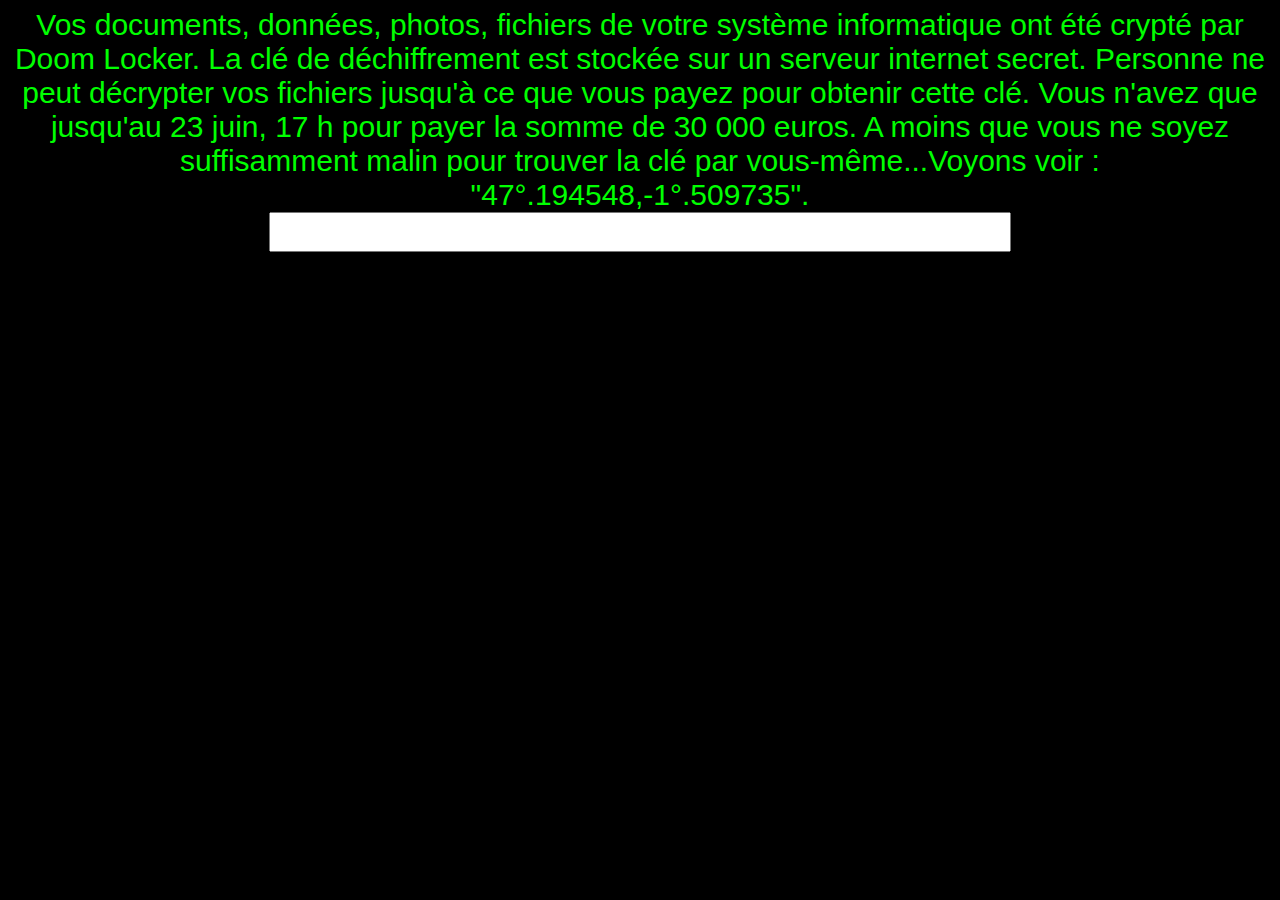
<file: index.html>
<!DOCTYPE html>
<html>
<head>
<meta charset="UTF-8">
<title>RansomWare</title>

<script src="https://code.jquery.com/jquery-3.3.1.min.js" integrity="sha256-FgpCb/KJQlLNfOu91ta32o/NMZxltwRo8QtmkMRdAu8=" crossorigin="anonymous"></script>

</head>
<body bgcolor="#000000" style="font-family: Arial, Helvetica, sans-serif;">
<div id="hackerText" align="center" style="color:#00FF00;font-size:30px">
	

Vos documents, données, photos, fichiers de votre système informatique ont été crypté par Doom Locker. La clé de déchiffrement est stockée sur un serveur internet secret. Personne ne peut décrypter vos fichiers jusqu'à ce que vous payez pour obtenir cette clé. Vous n'avez que jusqu'au 23 juin, 17 h pour payer la somme de 30 000 euros. A moins que vous ne soyez suffisamment malin pour trouver la clé par vous-même...Voyons voir : "47°.194548,-1°.509735".

</div>
<div align="center" >
	<form>
		<input type="text" name="key" id="keyinput" size="40" style="font-size:30px;color:#0000FF" onkeyup="validValue()">
	</form>
</div>
<br>
<br>
<div id="countdown"  align="center" style="color:#FF0000;font-size:50px">
</div>



<script>
	function validValue(){
		var key = "UZ9LVQqdFFKQLSvVkuxKuCzhbt33SBbd";
		inputElem = document.getElementById("keyinput")
		var inputStr = inputElem.value;
		if (inputStr == key){
			hElem = document.getElementById("hackerText");
			hElem.style.color="#000000";
			hElem.innerHTML = "<br><br><br>Vous avez saisie la bonne clef. Les données sont en cours de décryptage...<br><br><br>";
			setTimeout(function(){ window.open("mairie.html",'_self'); }, 10000);
			clearInterval(countDownInterval);
			document.body.style.background ="#ffffff";
			document.getElementById("countdown").innerHTML = "<img src='working.gif'>";
			return
		}
		if (key.startsWith(inputStr)){
			inputElem.style.color  = "#007700";
			if (inputStr.length == key.length -1 && !isLastCaractere){
				hElem = document.getElementById("hackerText");
				hElem.innerHTML = "<img src='crane.png'><br>"
				hElem.innerHTML += "Vous ne pensiez tout de même pas que j'allais vous donner toute la clé!?<br>"; 
				hElem.innerHTML += "Je vous laisse 2 minutes pour trouver le dernier caractère tout seul!<br>";
				hElem.innerHTML += "Ah! Ah! Ah!";
				countDownDate = new Date().getTime() + (2 * 60 * 1000);
				document.getElementById("countdown").style.fontSize = "200px";
				isLastCaractere = true;
			}
		}else{
			inputElem.style.color  = "#ff0000";
		}
	}
</script>


<script>
	// Set the date we're counting down to
	var countDownDate = new Date("Jun 24, 2018 17:00:00").getTime();
	isLastCaractere = false;

	// Update the count down every 1 second
	var countDownInterval = setInterval(function() {

		// Get todays date and time
		var now = new Date().getTime();

		// Find the distance between now an the count down date
		var distance = countDownDate - now;

		// Time calculations for days, hours, minutes and seconds
		var days = Math.floor(distance / (1000 * 60 * 60 * 24));
		var hours = Math.floor((distance % (1000 * 60 * 60 * 24)) / (1000 * 60 * 60));
		var minutes = Math.floor((distance % (1000 * 60 * 60)) / (1000 * 60));
		var seconds = Math.floor((distance % (1000 * 60)) / 1000);

		// If the count down is over, write some text 
		if (distance < 0) {
			clearInterval(countDownInterval);
			document.getElementById("countdown").innerHTML = "EXPIRED";
			return;
		}
    
		// Output the result in an element with id="ldsfjk"
		cdElem = document.getElementById("countdown") 
		cdElem.innerHTML = "";
		if (days > 0){ cdElem.innerHTML += days + "j "};
		if (hours > 0){ cdElem.innerHTML += hours + "h "};
		if (minutes > 0){ cdElem.innerHTML += minutes + "min "};
		cdElem.innerHTML += seconds + "s ";

	}, 1000);
</script>

</body>
</html>
</file>
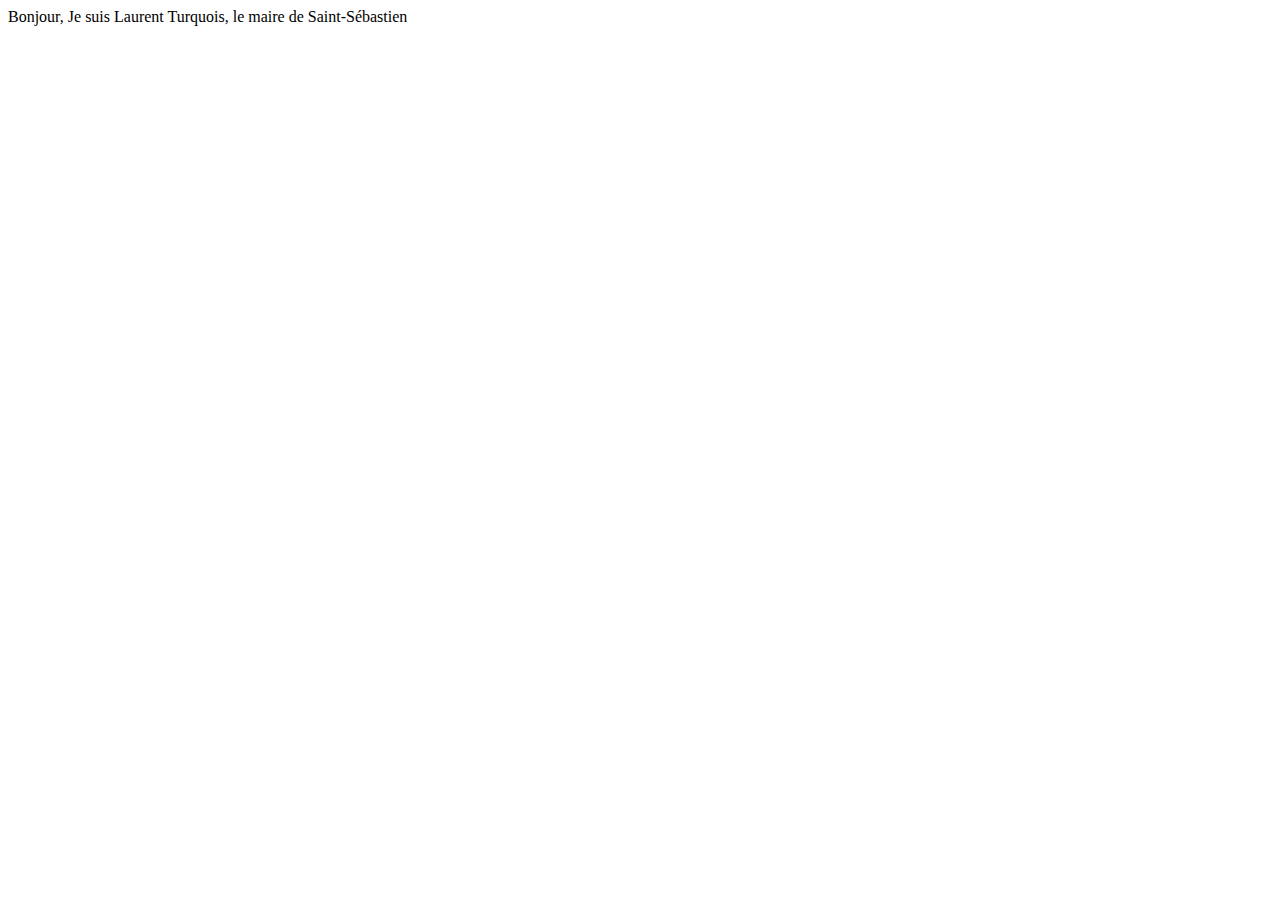
<file: test.html>
<!DOCTYPE html>
<html>
<head>
<meta charset="UTF-8">
<title>RansomWare</title>

<script src="https://code.jquery.com/jquery-3.3.1.min.js" integrity="sha256-FgpCb/KJQlLNfOu91ta32o/NMZxltwRo8QtmkMRdAu8=" crossorigin="anonymous"></script>
<script type="text/javascript" src="effects.js"></script>

</head>
<body>

<div id="bonjour">
</div>
<div id="merci">
</div>
<div id="dites_adresse">
</div>
<div id="saisie_adresse">
</div>
<div id="livraison_en_cours">
</div>
<div id="livraison_faite">
</div>

<audio id="doung" src="doung.mp3"></audio>

<script>
var player = document.querySelector('#doung');
player.play();
setTimeout(function(){ document.getElementById("bonjour").innerHTML="Bonjour, Je suis Laurent Turquois, le maire de Saint-Sébastien"; player.play();}, 500);
setTimeout(function(){ document.getElementById("merci").innerHTML="Merci beaucoup les enfants! Vous avez sauvez les mini-camps"; player.play(); }, 1000);
setTimeout(function(){ 
	document.getElementById("dites_adresse").innerHTML="Nous aimerions vous remercier pour votre travail. Pouvez-vous nous donner votre adresse postale?"; 
	document.getElementById("saisie_adresse").innerHTML="<form onsubmit='livraison(event)'><input type='text' size=80 ></form>"; 
//<input type='submit' style='width: 1px; height: 1px;'/>
	 player.play();
}, 1500);

function livraison(evt){
	evt.preventDefault();
	setTimeout(function(){ document.getElementById("livraison_en_cours").innerHTML="Bonjour, Je suis le livreur. Votre livraison est en cours...";  player.play();}, 500);
	setTimeout(function(){ document.getElementById("livraison_faite").innerHTML="Ca y est votre récompense est livrée dans votre boîte aux lettre (oui nous sommes très rapide). Bonne journée!";  player.play();}, 1000);
	return false;

}

</script>

</body>
</html>
</file>
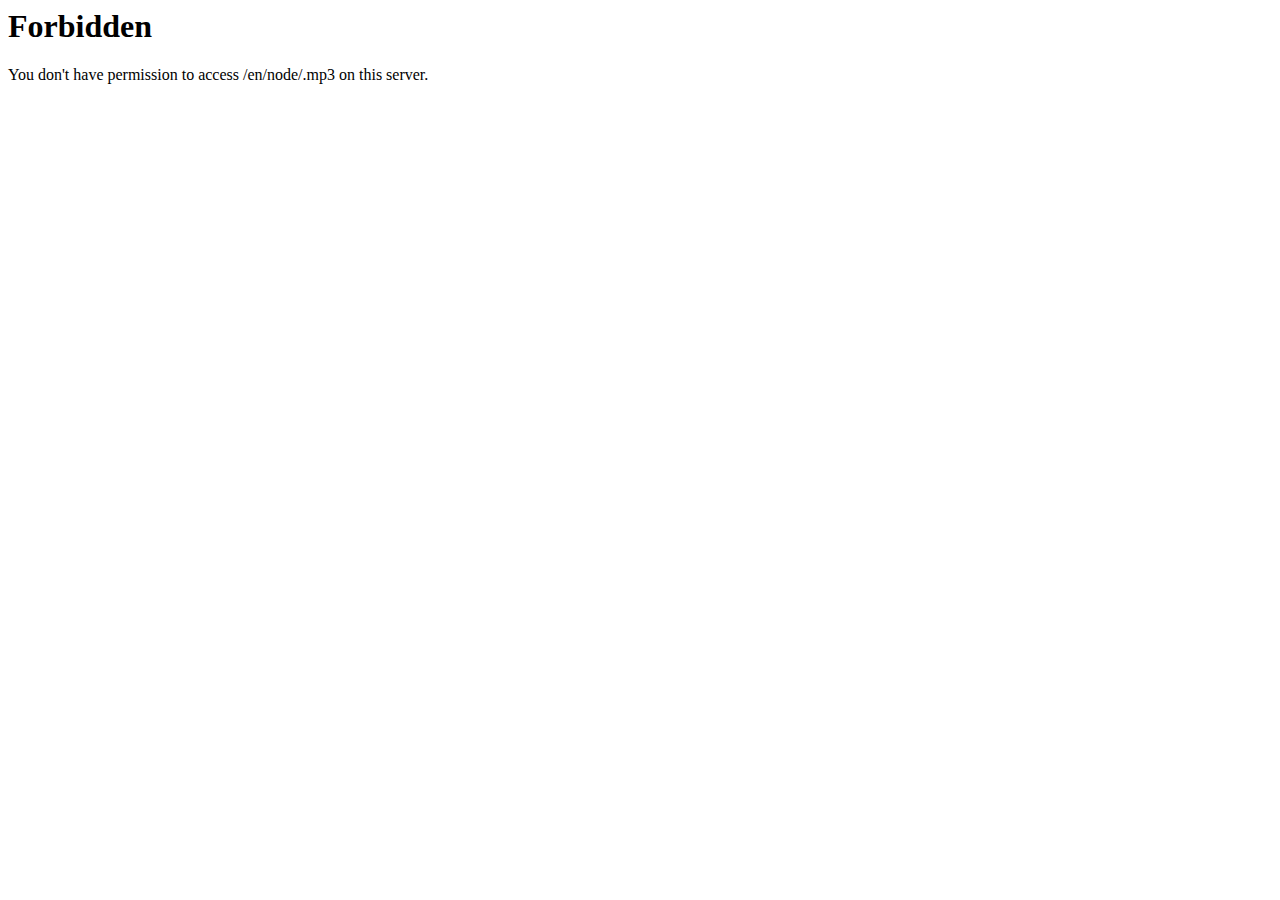
<file: mairie_fichiers/a.html>
<!DOCTYPE HTML PUBLIC "-//IETF//DTD HTML 2.0//EN">
<html><head>
<title>403 Forbidden</title>
</head><body>
<h1>Forbidden</h1>
<p>You don't have permission to access /en/node/.mp3
on this server.</p>
</body></html>
</file>
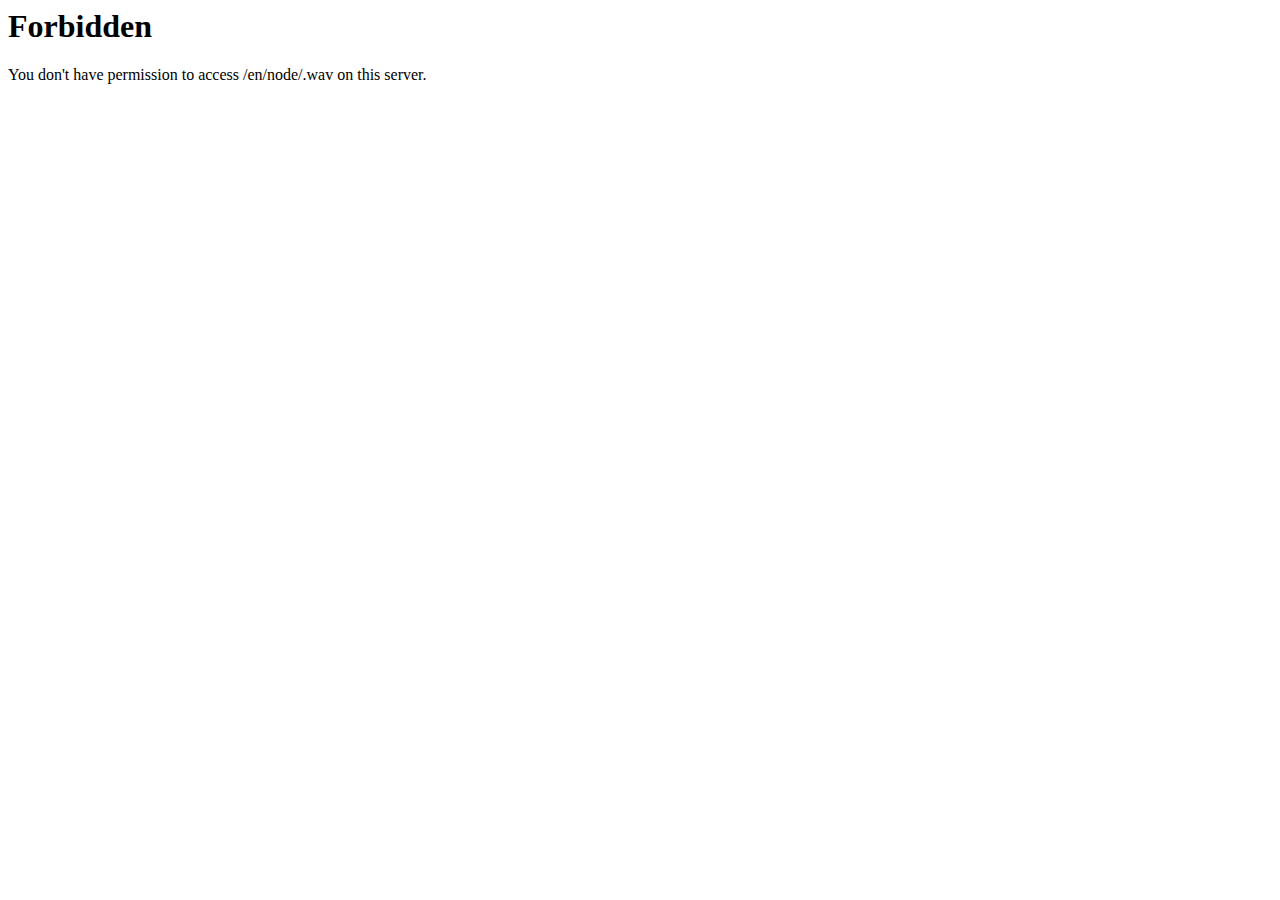
<file: mairie_fichiers/a_002.html>
<!DOCTYPE HTML PUBLIC "-//IETF//DTD HTML 2.0//EN">
<html><head>
<title>403 Forbidden</title>
</head><body>
<h1>Forbidden</h1>
<p>You don't have permission to access /en/node/.wav
on this server.</p>
</body></html>
</file>
